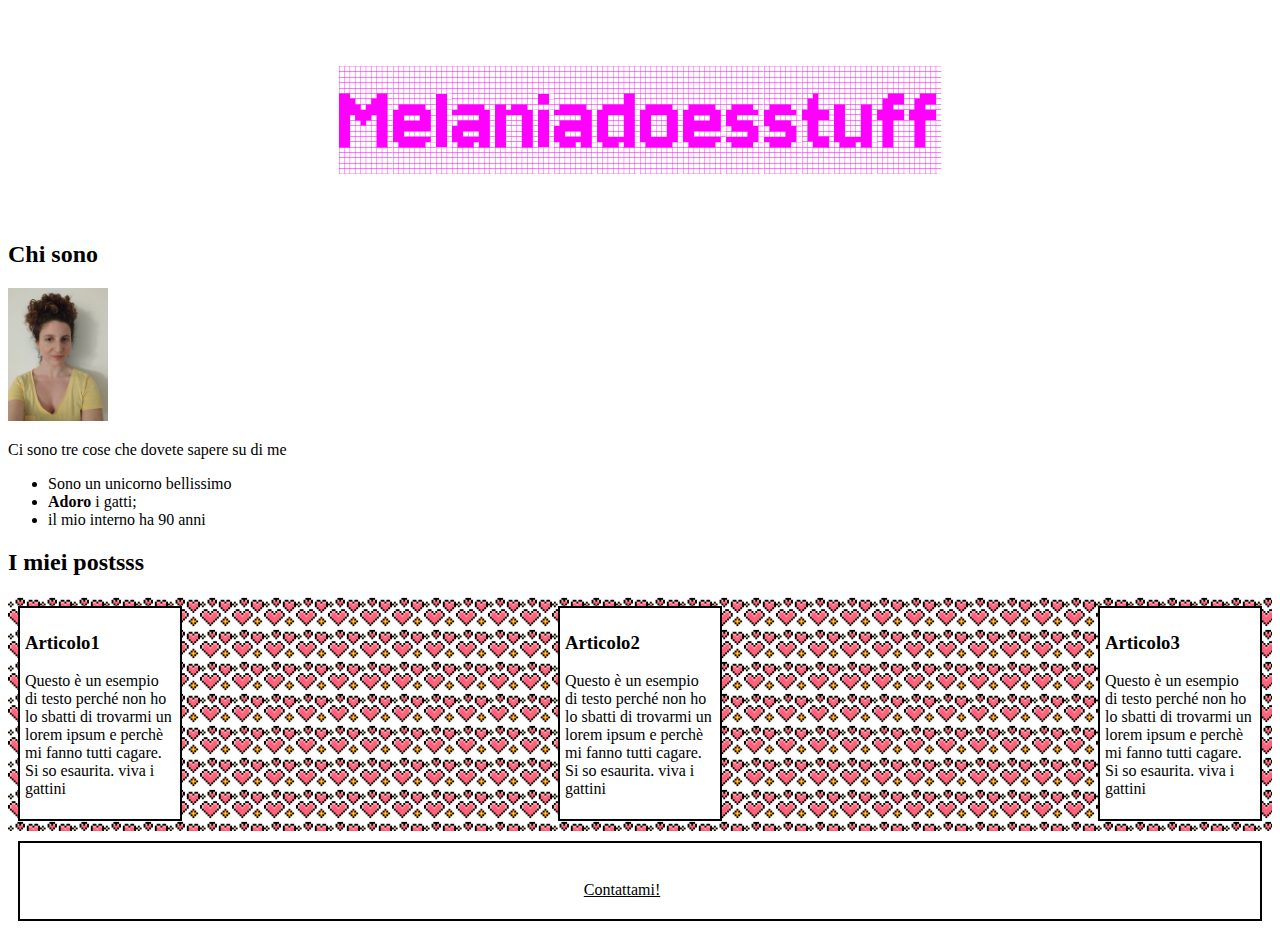
<file: esercizio_01/card.html>
<!DOCTYPE html>
<html lang="en">
<head>
    <meta charset="UTF-8">
    <meta name="viewport" content="width=device-width, initial-scale=1.0">
    <link rel="stylesheet" href="./css/style2.css">
    <link rel="preconnect" href="https://fonts.googleapis.com">
<link rel="preconnect" href="https://fonts.gstatic.com" crossorigin>
<link href="https://fonts.googleapis.com/css2?family=Jersey+20&display=swap" rel="stylesheet">
<link rel="preconnect" href="https://fonts.googleapis.com">
<link rel="preconnect" href="https://fonts.gstatic.com" crossorigin>
<link href="https://fonts.googleapis.com/css2?family=Jersey+10+Charted&display=swap" rel="stylesheet">

<title>My card section</title>
</head>
<body class="background">
    
        
    <main>
        
        <h1>Melaniadoesstuff</h1>
        <section class="profile">
            <h2 id>Chi sono</h2>
            <div class="bio">
            <img  class="profile-img" src="./img/melania-matacena.jpg" alt="la mia bellissima persona">
            <p>Ci sono tre cose che dovete sapere su di me</p>
            <ul>
                <li>Sono un unicorno bellissimo</li>
                <li><b>Adoro</b> i gatti;</li>
                <li>il mio interno ha 90 anni</li>
            </ul>
            </div>
        </section>
        <section>
            <h2>I miei postsss</h2>
            <div class="container">
                
                <article class="card">
                    <h3>Articolo1</h3>
                    <p>Questo è un esempio di testo perché non ho lo sbatti di trovarmi un lorem ipsum e perchè mi fanno tutti cagare. Si so esaurita. viva i gattini</p>
                </article>
                <article class="card">
                    <h3>Articolo2</h3>
                    <p>Questo è un esempio di testo perché non ho lo sbatti di trovarmi un lorem ipsum e perchè mi fanno tutti cagare. Si so esaurita. viva i gattini</p>
                </article>
                <article class="card">
                    <h3>Articolo3</h3>
                    <p>Questo è un esempio di testo perché non ho lo sbatti di trovarmi un lorem ipsum e perchè mi fanno tutti cagare. Si so esaurita. viva i gattini</p>
                </article>
            </div>

            

            
        
        </section>
    </main>
    <footer>
        <div class="img-chat">
            <a href="https://www.linkedin.com/in/melania-matacena/" target="_blank"> Contattami!</a>
            <img  src="img/chat.png" alt="icona-chat">
        </div>
    </footer>
    
    
</body>
</html>
</file>
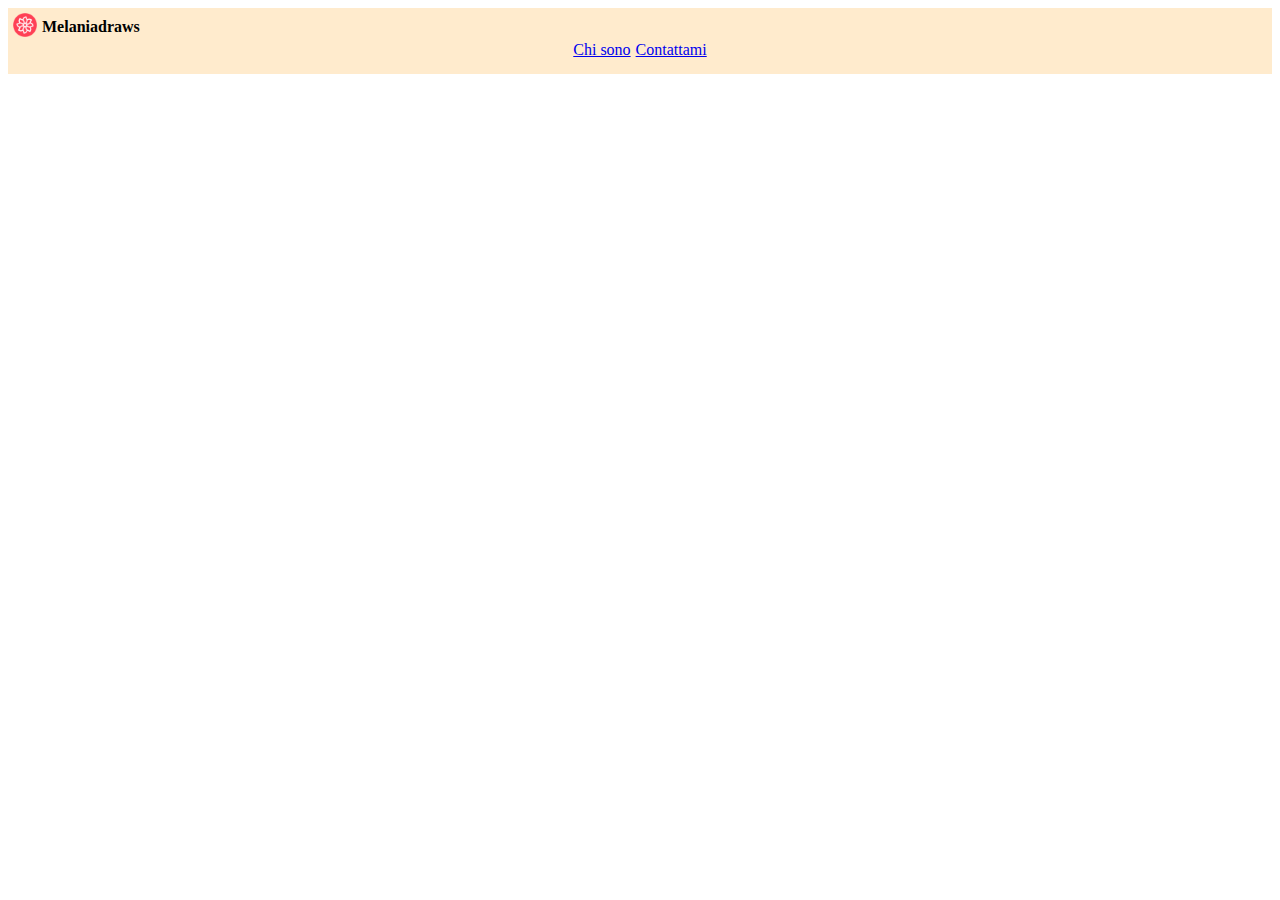
<file: esercizio_01/chi-sono.html>
<!DOCTYPE html>
<html lang="it">

<head>
    <meta charset="UTF-8">
    <meta name="viewport" content="width=device-width, initial-scale=1.0">
    <title>Chi sono</title>
</head>

<body>
    <header>
        <nav style="background-color: blanchedalmond; padding: 5px;">
            <div style="display: flex; justify-content: start; align-items:center;">


                <a href="index.html">
                    <img src="img/nature_16263215.png" alt="logo fiore geometrico" width="24">

                </a>
                <div style="padding-left: 5px;"><b>Melaniadraws</b></div>
            </div>

            <div style="display: flex;justify-content: center; padding-bottom: 10px ;gap: 5px;">
                <a href="chi-sono.html">Chi sono</a>
                <a href="contatti.html">Contattami</a>
            </div>
    </header>
    <main>
        
    </main>
    <footer></footer>

</body>

</html>
</file>
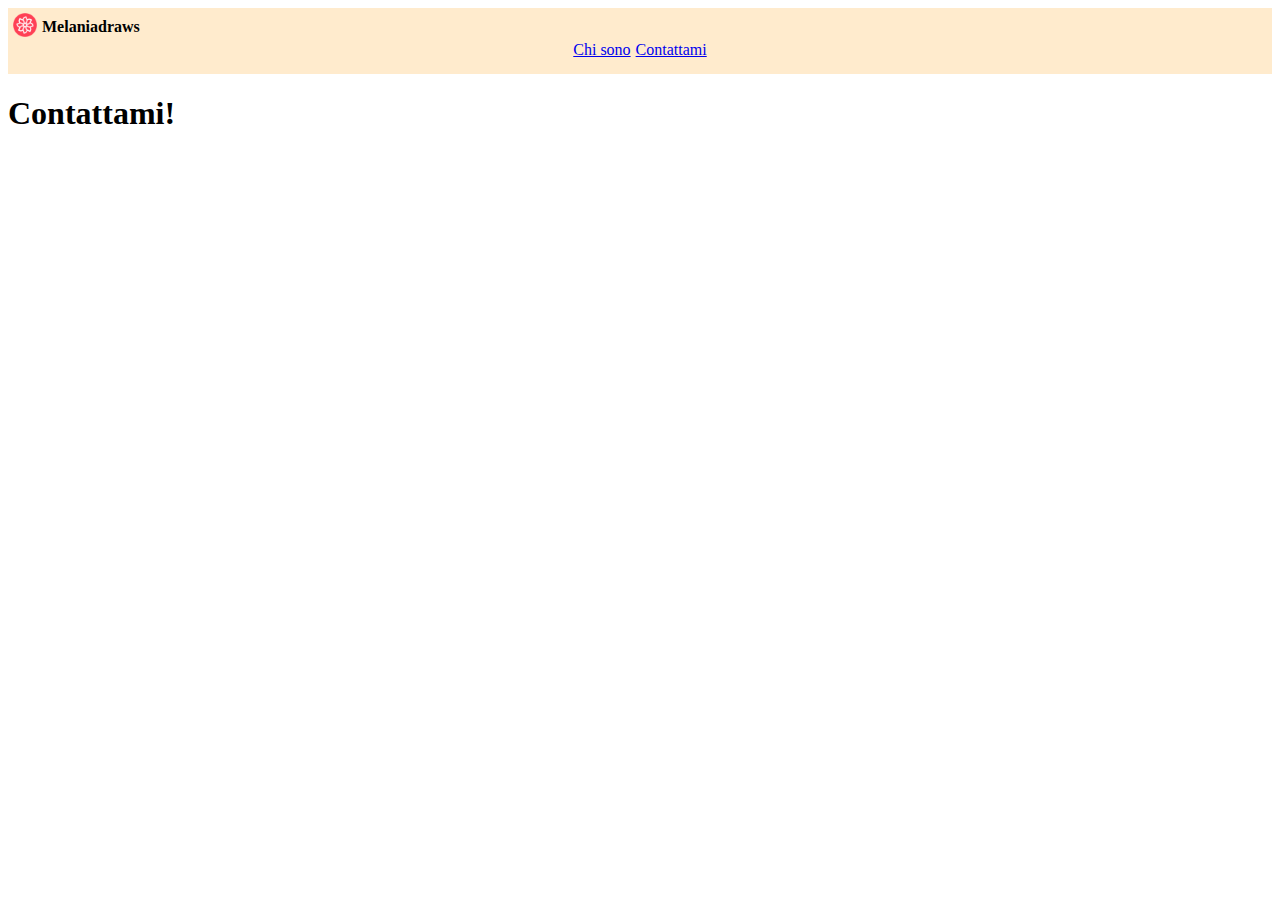
<file: esercizio_01/contatti.html>
<!DOCTYPE html>
<html lang="it">

<head>
    <meta charset="UTF-8">
    <meta name="viewport" content="width=device-width, initial-scale=1.0">
    <title>Contatti</title>
</head>

<body>
    <header>
        <nav style="background-color: blanchedalmond; padding: 5px;">
            <div style="display: flex; justify-content: start; align-items:center;">


                <a href="index.html">
                    <img src="img/nature_16263215.png" alt="logo fiore geometrico" width="24">

                </a>
                <div style="padding-left: 5px;"><b>Melaniadraws</b></div>
            </div>

            <div style="display: flex;justify-content: center; padding-bottom: 10px ;gap: 5px;">
                <a href="chi-sono.html">Chi sono</a>
                <a href="contatti.html">Contattami</a>
            </div>
    </header>
    <main>
        <h1>Contattami!</h1>
    </main>
    <footer></footer>
</body>

</html>
</file>
<file: esercizio_01/css/style2.css>
/* Crea una pagina HTML che rappresenti un semplice portfolio personale con:
	• una sezione con nome, descrizione e immagine profilo
	• una lista di 3 progetti (titolo e breve descrizione)
	• un link per il contatto email
	Applica con il CSS:
	• :hover per cambiare colore dei link al passaggio del mouse */
:root {
    --bg-color-container: white;
    --bg-color-page: azure;
    --font-color-h1: fuchsia;
}


.jersey-20-regular {}

html {
    background-color: var() font-family: "Jersey 20", sans-serif;
    font-weight: 400;
    font-style: normal;

}

h1 {
    font-family: "Jersey 10 Charted", sans-serif;
    font-weight: 400;
    font-style: normal;
    font-size: 100px;
    text-align: center;
    color: fuchsia;

}

footer {
    padding: 20px;
    text-align: center;
    border: 2px #000 solid;
    background-color: white;
    margin: 10px;

}

a {
    color: #000;
}

a:hover {
    color: fuchsia;
    font-size: large;



}





.container {

    background-image: url("../img/love.png");
    background-size: 32px 32px;
    display: flex;
    justify-content: space-between
}

.card {
    width: 150px;
    height: auto;
    padding: 5px;

    border: 2px #000 solid;
    background-color: white;
    margin: 10px;

}

.profile-img {
    width: 100px;
    height: auto;

}

.profile-img:hover {
    border: 3px fuchsia double;
}

.img-chat img {
    visibility: hidden;

}

.img-chat:hover img {
    visibility: visible;
}
</file>
